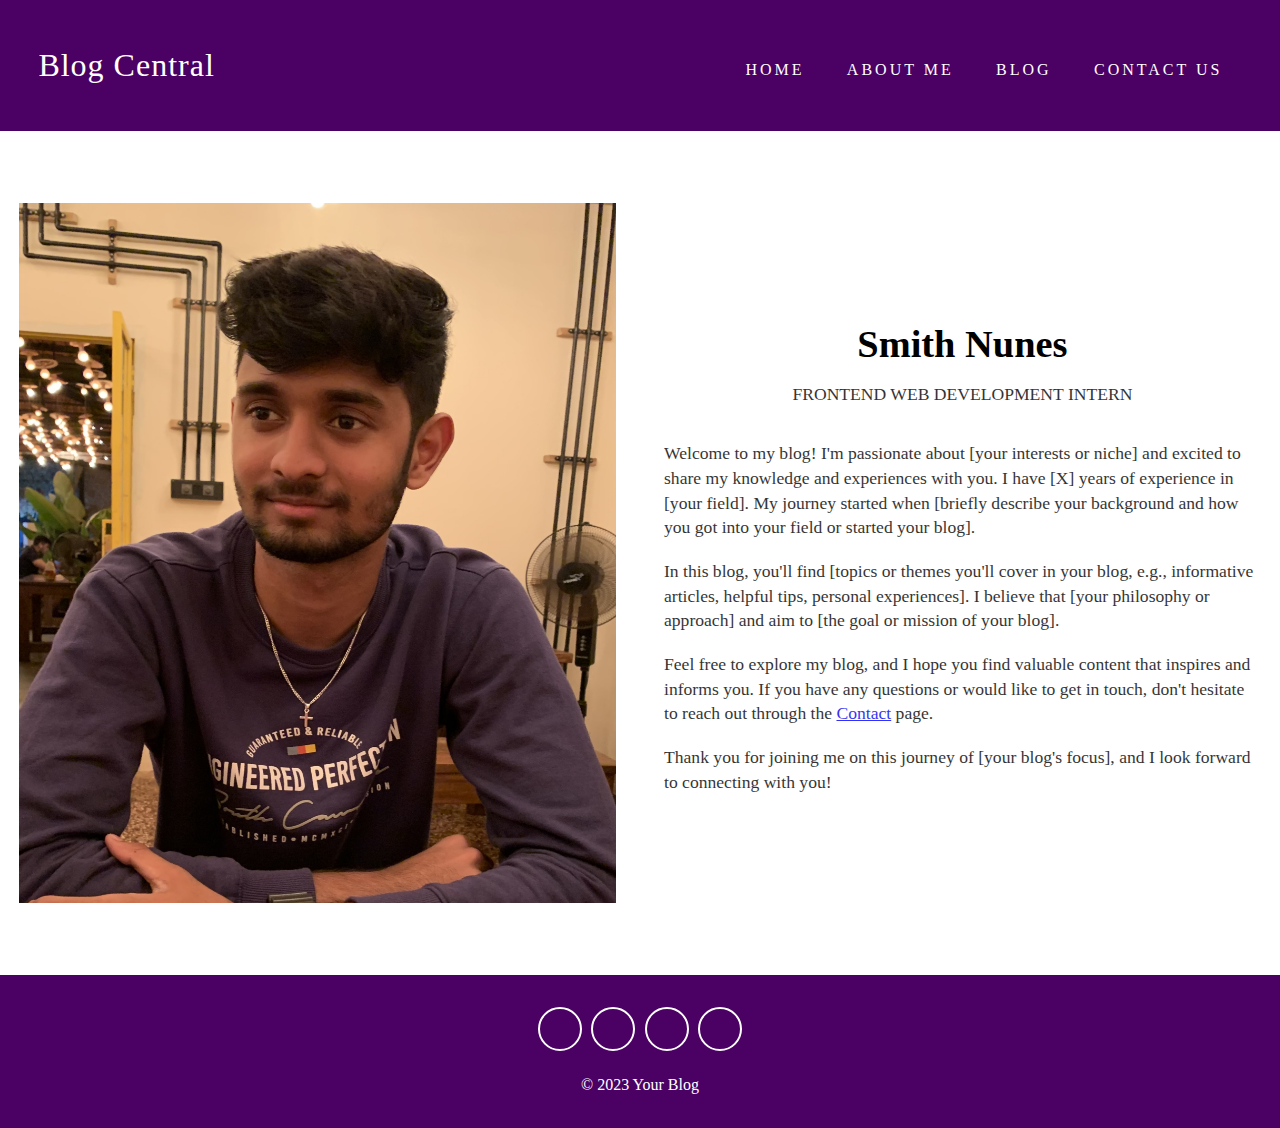
<file: Aboutme.html>
<!DOCTYPE html>
<html>
  <head>
    <meta charset="utf-8">
    <meta http-equiv="X-UA-Compatible" content="IE=edge">
    <title>Blog Central</title>
    <meta name="viewport" content="width=device-width, initial-scale=1">
    <link rel="stylesheet" href="https://cdnjs.cloudflare.com/ajax/libs/font-awesome/5.15.1/css/all.min.css" integrity="sha512-+4zCK9k+qNFUR5X+cKL9EIR+ZOhtIloNl9GIKS57V1MyNsYpYcUrUeQc9vNfzsWfV28IaLL3i96P9sdNyeRssA==" crossorigin="anonymous" />
    <link rel="stylesheet" href="style.css">
  </head>
  <body>
    <header>
      <nav class = "navbar">
        <div class = "container">
          <a href = "index.html" class = "navbar-brand">Blog Central</a>
          <div class = "navbar-nav">
            <a href = "index.html">Home</a>
            <a href = "Aboutme.html">About Me</a>
            <a href = "Blog.html">Blog</a>
            <a href = "ContactUs.html">Contact Us</a>
          </div>
        </div>
      </nav>
    <section class = "about" id = "about">
      <div class = "container">
        <div class = "about-content">
          <div>
            <img style="height: 700px;" src = "images/myphoto.jpg" alt = "">
          </div>
          <div class = "about-text">
            <div class = "title">
              <h2>Smith Nunes</h2>
              <p>Frontend Web Development Intern</p>
            </div>
            <p>Welcome to my blog! I'm passionate about [your interests or niche] and excited to share my knowledge and experiences with you. I have [X] years of experience in [your field]. My journey started when [briefly describe your background and how you got into your field or started your blog].</p>
            <p>In this blog, you'll find [topics or themes you'll cover in your blog, e.g., informative articles, helpful tips, personal experiences]. I believe that [your philosophy or approach] and aim to [the goal or mission of your blog].</p>
            <p>Feel free to explore my blog, and I hope you find valuable content that inspires and informs you. If you have any questions or would like to get in touch, don't hesitate to reach out through the <a href="ContactUs.html">Contact</a> page.</p>
            <p>Thank you for joining me on this journey of [your blog's focus], and I look forward to connecting with you!</p>
          </div>
        </div>
      </div>
    </section>
    <footer>
        <div class = "social-links">
            <a href = "https://github.com/Smithn1205"><i class = "fab fa-github"></i></a>
            <a href = "https://twitter.com/SmithNunes1205"><i class = "fab fa-twitter"></i></a>
            <a href = "https://www.instagram.com/smithnunes12/"><i class = "fab fa-instagram"></i></a>
            <a href = "https://www.linkedin.com/in/smithn1205/"><i class = "fab fa-linkedin"></i></a>
          </div>
      <span>&copy; 2023 Your Blog</span>
    </footer>   
  </body>
</html>
</file>
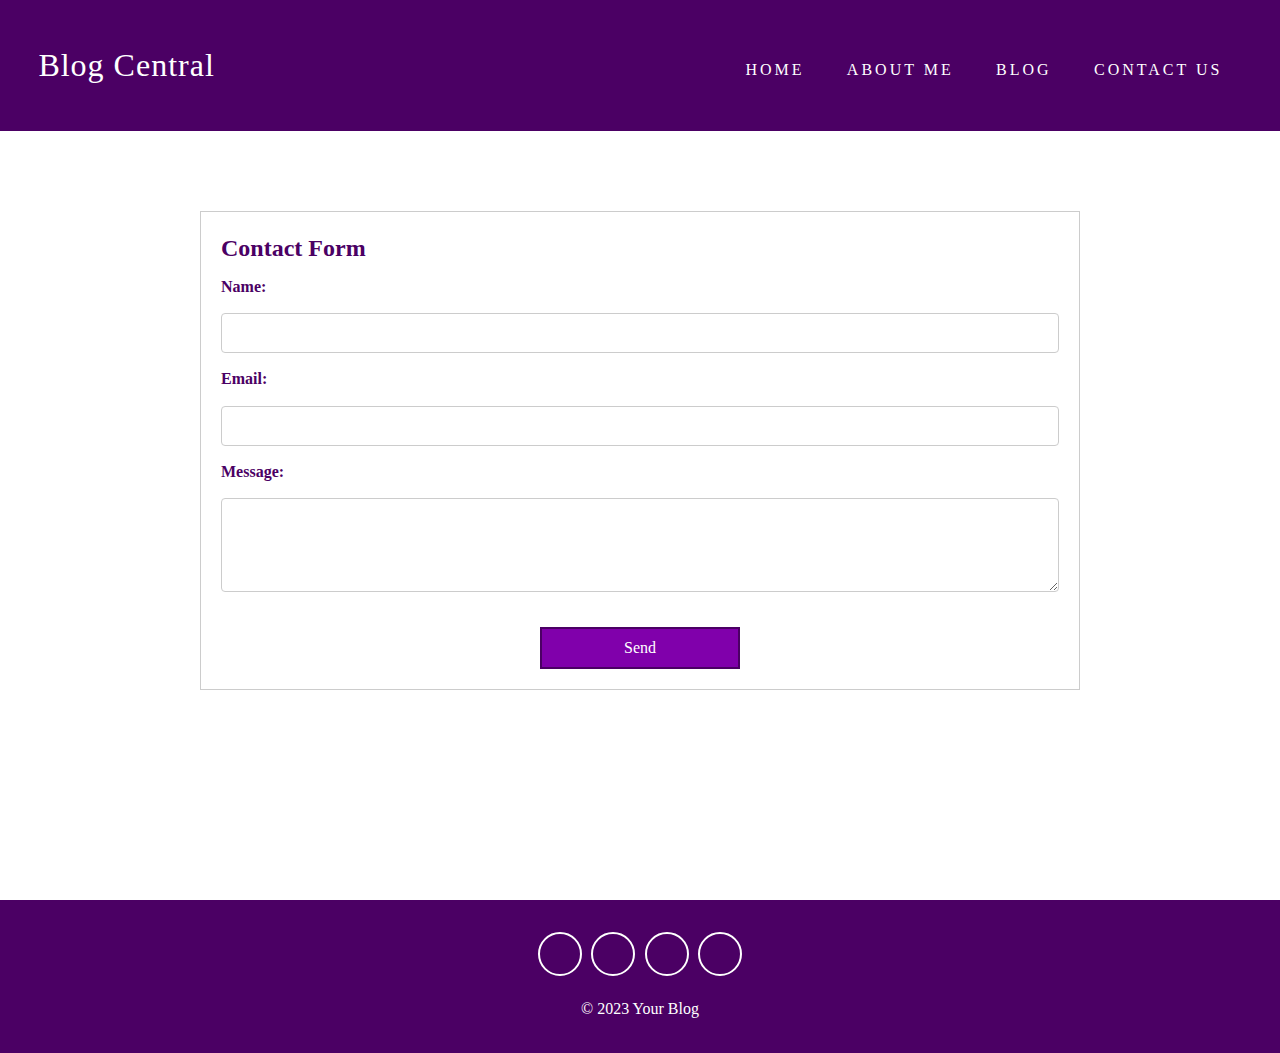
<file: ContactUs.html>
<!DOCTYPE html>
<html>
  <head>
    <meta charset="utf-8">
    <meta http-equiv="X-UA-Compatible" content="IE=edge">
    <title>Blog Central</title>
    <meta name="viewport" content="width=device-width, initial-scale=1">
    <link rel="stylesheet" href="https://cdnjs.cloudflare.com/ajax/libs/font-awesome/5.15.1/css/all.min.css" integrity="sha512-+4zCK9k+qNFUR5X+cKL9EIR+ZOhtIloNl9GIKS57V1MyNsYpYcUrUeQc9vNfzsWfV28IaLL3i96P9sdNyeRssA==" crossorigin="anonymous" />
    <link rel="stylesheet" href="style.css">
  </head>
  <body>
    <header>
      <nav class = "navbar">
        <div class = "container">
          <a href = "index.html" class = "navbar-brand">Blog Central</a>
          <div class = "navbar-nav">
            <a href = "index.html">Home</a>
            <a href = "Aboutme.html">About Me</a>
            <a href = "Blog.html">Blog</a>
            <a href = "ContactUs.html">Contact Us</a>
          </div>
        </div>
      </nav>
      <main>
        <section class="contact-form">
            <h2>Contact Form</h2>
            <form>
                <label for="name">Name:</label>
                <input type="text" id="name" name="name" required>

                <label for="email">Email:</label>
                <input type="email" id="email" name="email" required>

                <label for="message">Message:</label>
                <textarea id="message" name="message" rows="4" required></textarea>

                <button style="align-self: center; margin-top: 30px;" type="submit">Send</button>
            </form>
        </section>
    </main>
    </header>
    <footer>
        <div class = "social-links">
            <a href = "https://github.com/Smithn1205"><i class = "fab fa-github"></i></a>
            <a href = "https://twitter.com/SmithNunes1205"><i class = "fab fa-twitter"></i></a>
            <a href = "https://www.instagram.com/smithnunes12/"><i class = "fab fa-instagram"></i></a>
            <a href = "https://www.linkedin.com/in/smithn1205/"><i class = "fab fa-linkedin"></i></a>
          </div>
      <span>&copy; 2023 Your Blog</span>
    </footer>
  </body>
</html>
</file>
<file: style.css>
@import url('https://fonts.googleapis.com/css2?family=Playfair+Display:wght@500;600;700;800;900&family=Quicksand:wght@300;400;500;600;700&display=swap');

:root{
    --dark: #4b0064;
    --exDark: #ffffff;
}
*{
    padding: 0;
    margin: 0;
    font-family: var(--Quicksand);
}
body{
    line-height: 1.4;
    color: var(--dark);
}
img{
    width: 100%;
    display: block;
}
.container{
    max-width: 1320px;
    margin: 0 auto;
    padding: 0 1.2rem;
}

header{
    min-height: 100vh;
    background-color: white;
    display: flex;
    flex-direction: column;
    justify-content: stretch;
}
.navbar{
    background-color: #4b0064;
    padding: 1.2rem;
    padding-bottom: 40px;
    padding-top: 40px;
}
.navbar-brand{
    color: #fff;
    font-size: 2rem;
    display: block;
    text-align: center;
    text-decoration: none;
    font-family:'Times New Roman', Times, serif;
    letter-spacing: 1px;
}
.navbar-nav{
    padding: 0.8rem 0 0.2rem 0;
    text-align: center;
}
.navbar-nav a{
    text-transform: uppercase;
    font-family:Georgia, 'Times New Roman', Times, serif;
    letter-spacing: 1px;
    font-weight: 500;
    color: #fff;
    text-decoration: none;
    display: inline-block;
    padding: 0.4rem 0.1rem;
    letter-spacing: 3px;
    transition: opacity 0.5s ease;
}
.navbar-nav a:hover{
    opacity: 0.7;
}

footer{
    background: var(--dark);
    color: #fff;
    text-align: center;
    padding: 2rem 0;
}
.social-links{
    display: flex;
    justify-content: center;
    margin-bottom: 1.4rem;
}
.social-links a{
    border: 2px solid #fff;
    color: #fff;
    display: block;
    width: 40px;
    height: 40px;
    display: flex;
    justify-content: center;
    align-items: center;
    border-radius: 50%;
    text-decoration: none;
    margin: 0 0.3rem;
    transition: all 0.5s ease;
}

.social-links a:hover{
    background: #fff;
    color: var(--dark);
}
.footer span{
    margin-top: 1rem;
    display: block;
    font-family: 'Times New Roman', Times, serif;
    letter-spacing: 2px;
}

.banner{
    flex: 1;
    display: flex;
    align-items: center;
    justify-content: center;
    text-align: center;
    color: #fff;
    background-image: url(images/homepage.jpeg);
    background-size: cover;
}
.banner-title{
    font-size: 3rem;
    font-family: 'Times New Roman', Times, serif;
    line-height: 1.2;
}
.banner-title span{
    font-family: 'Times New Roman', Times, serif;
    color: var(--exDark);
}
.banner p{
    font-size: 1.1rem;
    text-transform: capitalize;
    font-family: Georgia, 'Times New Roman', Times, serif;
    font-weight: 200;
    word-spacing: 3px;
    color: #7c7c7c;
    padding-left: 140px;
    padding-right: 140px;
    padding-top: 30px;
}
.banner form{
    background: #fff;
    border-radius: 2rem;
    padding: 0.6rem 1rem;
    display: flex;
    justify-content: space-between;
}

.title{
    text-align: center;
    padding: 1rem 0;
}
.title h2{
    font-family: 'Times New Roman', Times, serif;
    font-size: 2.4rem;
}
.title p{
    text-transform: uppercase;
    padding: 0.6rem 0;
}

.blog{
    background: #f9f9f9;
    padding: 4.5rem 0;
    color: black;
}
.blog-content{
    margin: 2rem 0;
}
.blog-img{
    position: relative;
}
.blog-img span{
    position: absolute;
    bottom: 10px;
    right: 10px;
    background: var(--exDark);
    color: #fff;
    font-size: 1.4rem;
    padding: 0.3rem 0.6rem;
}
.blog-text{
    margin: 2.2rem 0;
    padding: 0 1rem;
}
.blog-text span{
    font-weight: 300;
    display: block;
    padding-bottom: 0.5rem;
}
.blog-text h2{
    font-family: 'Times New Roman', Times, serif;
    padding: 1rem 0;
    font-size: 1.65rem;
    font-weight: 500;
    font-weight: bold;
}
.blog-text p{
    font-weight: 300;
    font-size: 1.1rem;
    opacity: 0.9;
    padding-bottom: 1.2rem;
}
.blog-text a {
    font-family: Georgia, 'Times New Roman', Times, serif;
    font-size: 1.1rem;
    text-decoration: none;
    color: var(--exDark);
    display: inline-block;
    background: var(--exDark);
    color: #4b0064;
    padding: 0.55rem 1.2rem;
    border: 2px solid var(--dark);
    transition: all 0.5s ease;
}
.blog-text a:hover{
    background: var(--dark);
    color: #fff;
}

.about{
    padding: 4.5rem 0;
}
.about-text{
    margin: 2rem 0;
}

.about-text h2{
    color: black;
}

.about-text p{
    font-size: 1.1rem;
    padding: 0.6rem 0;
    opacity: 0.8;
    color: black;
}

.navbar-nav a{
    padding-right: 1.2rem;
    padding-left: 1.2rem;
}
.banner-title{
    font-size: 5rem;
}
.banner form{
    margin-top: 1.4rem;
    width: 80%;
    margin-left: auto;
    margin-right: auto;
}

.navbar .container{
    display: flex;
    align-items: center;
    justify-content: space-between;
}

.blog-content{
    display: grid;
    grid-template-columns: repeat(2, 1fr);
    gap: 2rem;
}

.blog-content{
    grid-template-columns: repeat(3, 1fr);
}
.about-content{
    display: grid;
    grid-template-columns: repeat(2, 1fr);
    column-gap: 3rem;
    align-items: center;
}

.contact-form, .contact-details {
    margin-top: 80px;
    padding: 20px;
    border: 1px solid #ccc;
    margin-left: 200px;
    margin-right: 200px;
}

.contact-form h2, .contact-details h2 {
    font-size: 1.5em;
}

form {
    display: flex;
    flex-direction: column;
}

label {
    margin: 10px 0;
    font-weight: bold;
}

input, textarea {
    padding: 10px;
    margin: 5px 0;
    border: 1px solid #ccc;
    border-radius: 4px;
    font-size: 1em;
}

button {
    background-color: #8000ab;
    color: #ffffff;
    border: 2px solid var(--dark);
    padding: 10px 20px;
    font-size: 1em;
    cursor: pointer;
    transition: all 0.5s ease;
    width: 200px;
}
button:hover{
    background: var(--exDark);
    color: #4b0064;
}
</file>
